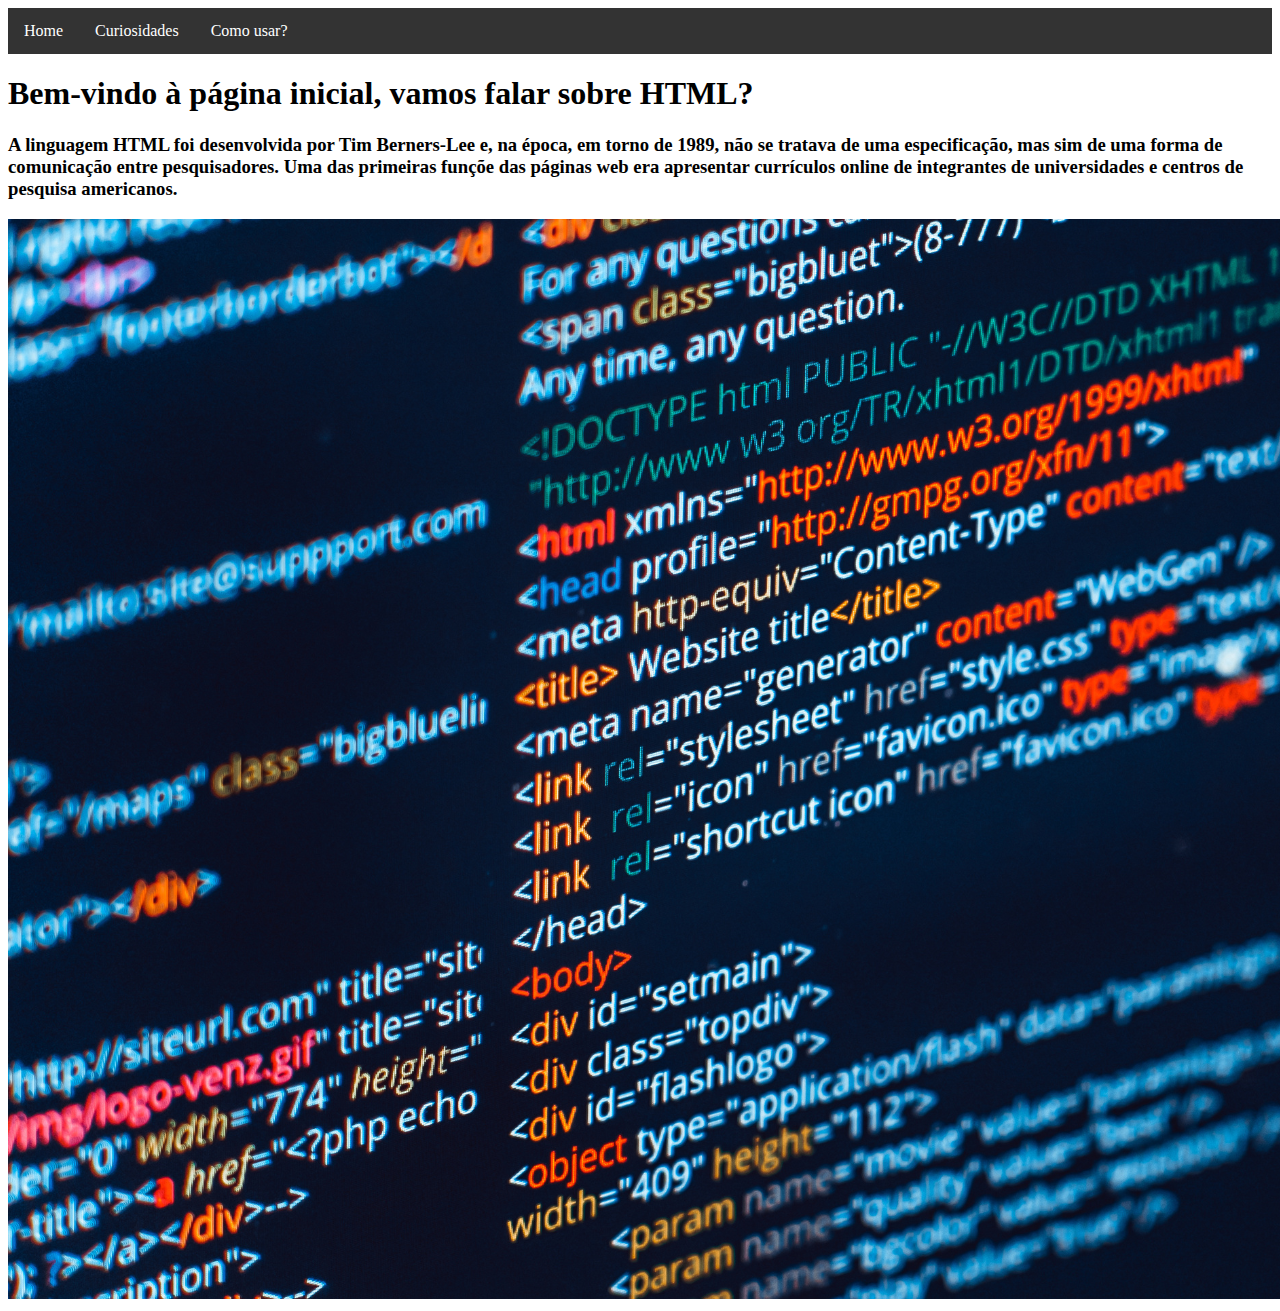
<file: index.html>
<!DOCTYPE html>
<html lang="pt-br">
<head>
    <meta charset="UTF-8">
    <meta name="viewport" content="width=device-width, initial-scale=1.0">
    <title>Página Inicial</title>
    <link rel="stylesheet" href="estilo.css">
</head>
<body>
    <nav>
        <ul class="menu">
            <li><a href="dropdown.html">Home</a></li>
            <li><a href="page1.html">Curiosidades</a></li>
            <li class="dropdown">
                <a href="javascript:void(0)" class="dropbtn">Como usar?</a>
                <div class="dropdown-content">
                    <a href="page2.html">Página 2</a>
                </div>
            </li>
        </ul>
    </nav>
    <h1>Bem-vindo à página inicial, vamos falar sobre HTML?</h1>
    <h3>A linguagem HTML foi desenvolvida por Tim Berners-Lee e, na época, em torno de 1989, não se tratava de uma especificação, mas sim de uma forma de comunicação entre pesquisadores. Uma das primeiras funçõe das páginas web era apresentar currículos online de integrantes de universidades e centros de pesquisa americanos.</h3>
    <img src="html.png">
</body>
</html>
</file>
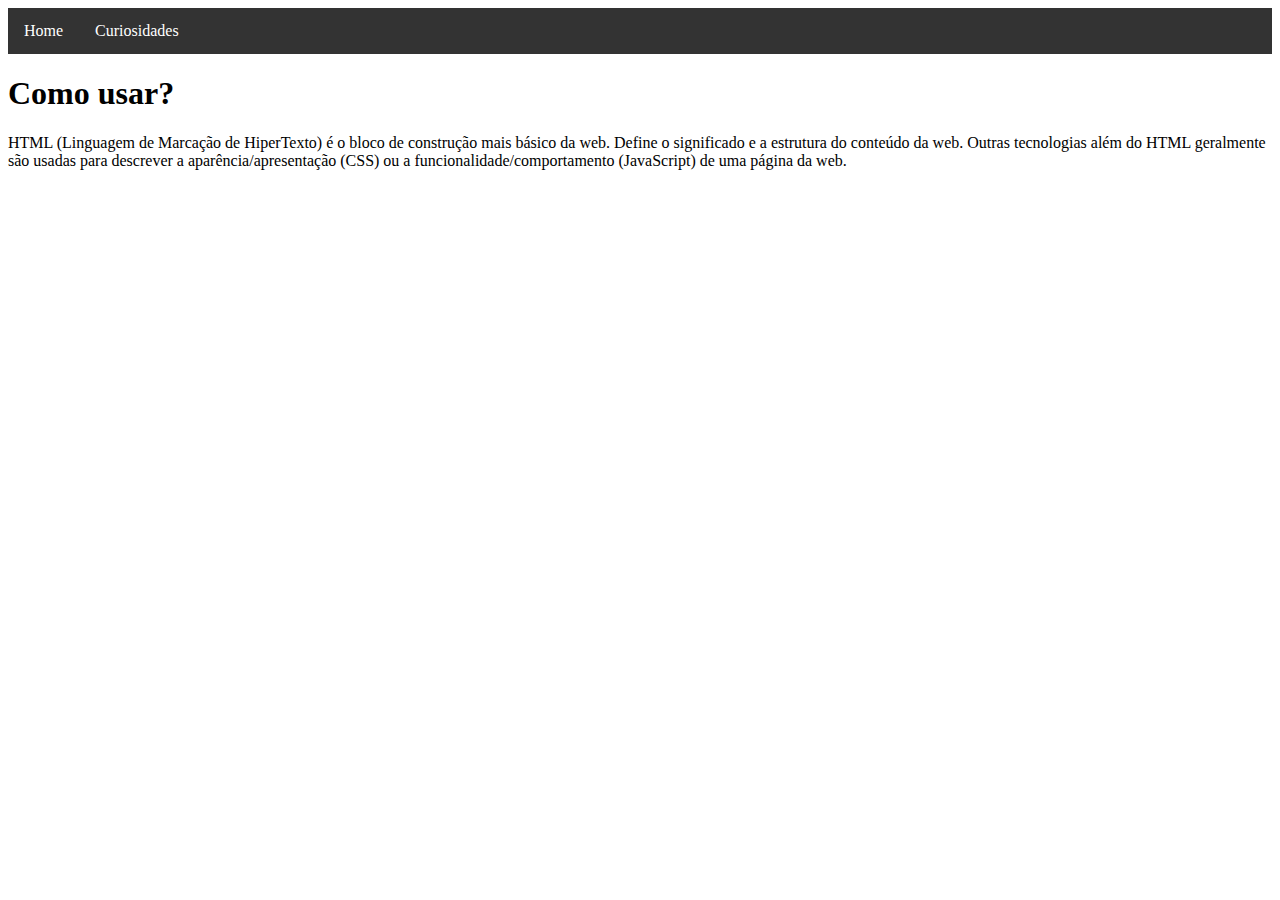
<file: page2.html>
<!DOCTYPE html>
<html lang="pt-br">
<head>
    <meta charset="UTF-8">
    <meta name="viewport" content="width=device-width, initial-scale=1.0">
    <title>Página 2</title>
    <link rel="stylesheet" href="estilo.css">
</head>
<body>
    <nav>
        <ul class="menu">
            <li><a href="index.html">Home</a></li>
            <li><a href="page1.html">Curiosidades</a></li>
            <li class="dropdown">
                <div class="dropdown-content">
                </div>
            </li>
        </ul>
    </nav>
    <h1>Como usar? </h1>
    <p>HTML (Linguagem de Marcação de HiperTexto) é o bloco de construção mais básico da web. Define o significado e a estrutura do conteúdo da web. Outras tecnologias além do HTML geralmente são usadas para descrever a aparência/apresentação (CSS) ou a funcionalidade/comportamento (JavaScript) de uma página da web.</p>
</body>
</html>
</file>
<file: estilo.css>
body {
    font-family: lobster, lobster;
}

nav {
    background-color: #333;
    overflow: hidden;
}

nav ul {
    margin: 0;
    padding: 0;
    list-style: none;
}

nav ul li {
    float: left;
}

nav ul li a, .dropbtn {
    display: inline-block;
    color: white;
    text-align: center;
    padding: 14px 16px;
    text-decoration: none;
    font-family: lobster;
}

nav ul li a:hover, .dropdown:hover .dropbtn {
    background-color: #575757;
}

.dropdown {
    display: inline-block;
}

.dropdown-content {
    display: none;
    position: absolute;
    background-color: #f9f9f9;
    min-width: 160px;
    box-shadow: 0px 8px 16px 0px rgba(0,0,0,0.2);
    z-index: 1;
    font-family: lobster;
}

.dropdown-content a {
    color: black;
    padding: 12px 16px;
    text-decoration: none;
    display: block;
    text-align: left;
    font-family: lobster;
}

.dropdown-content a: hover {
    background-color: #f1f1f1;
}

.dropdown:hover .dropdown-content {
    display: block;
}
footer{
    height: 100px;
    margin-top: 10px;
    background-color: darkolivegreen;
    text-align: center;
    color: rgb(138, 138, 35);
    font-family: lobster;
    
}
</file>
